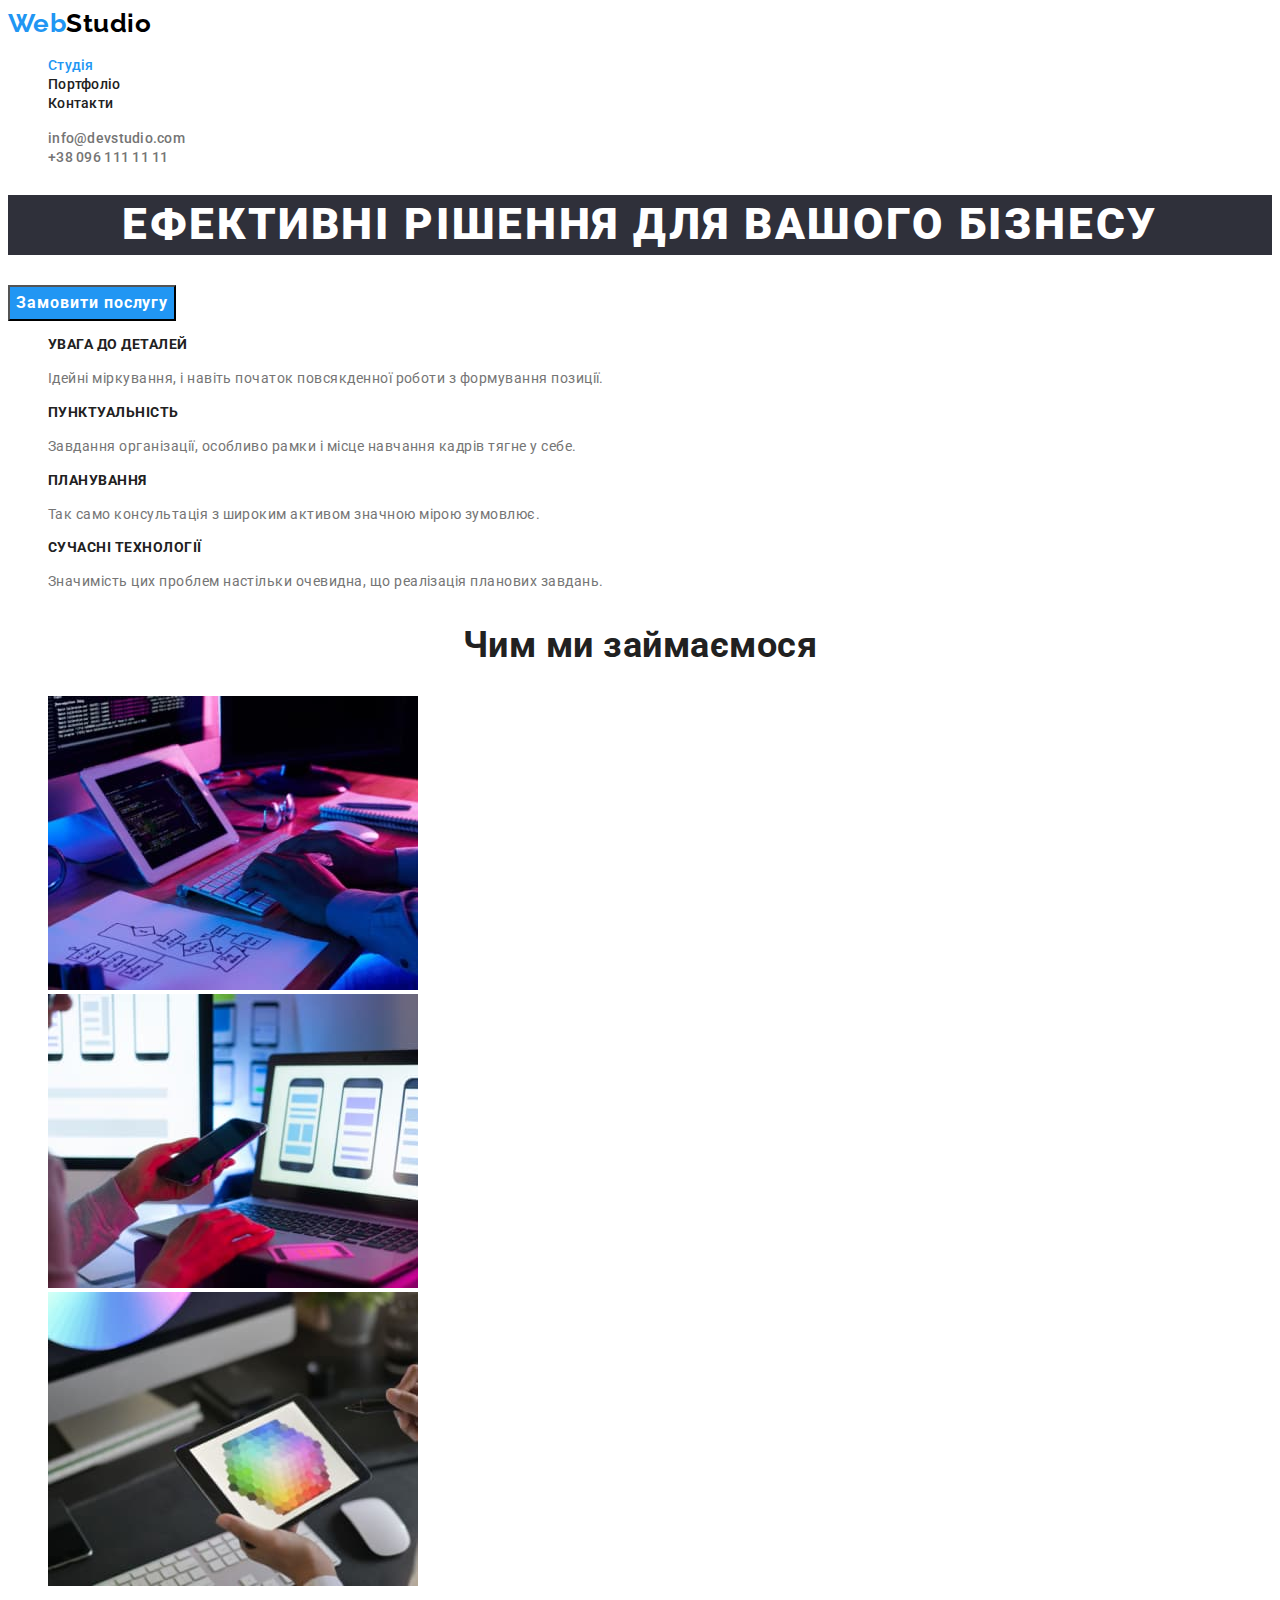
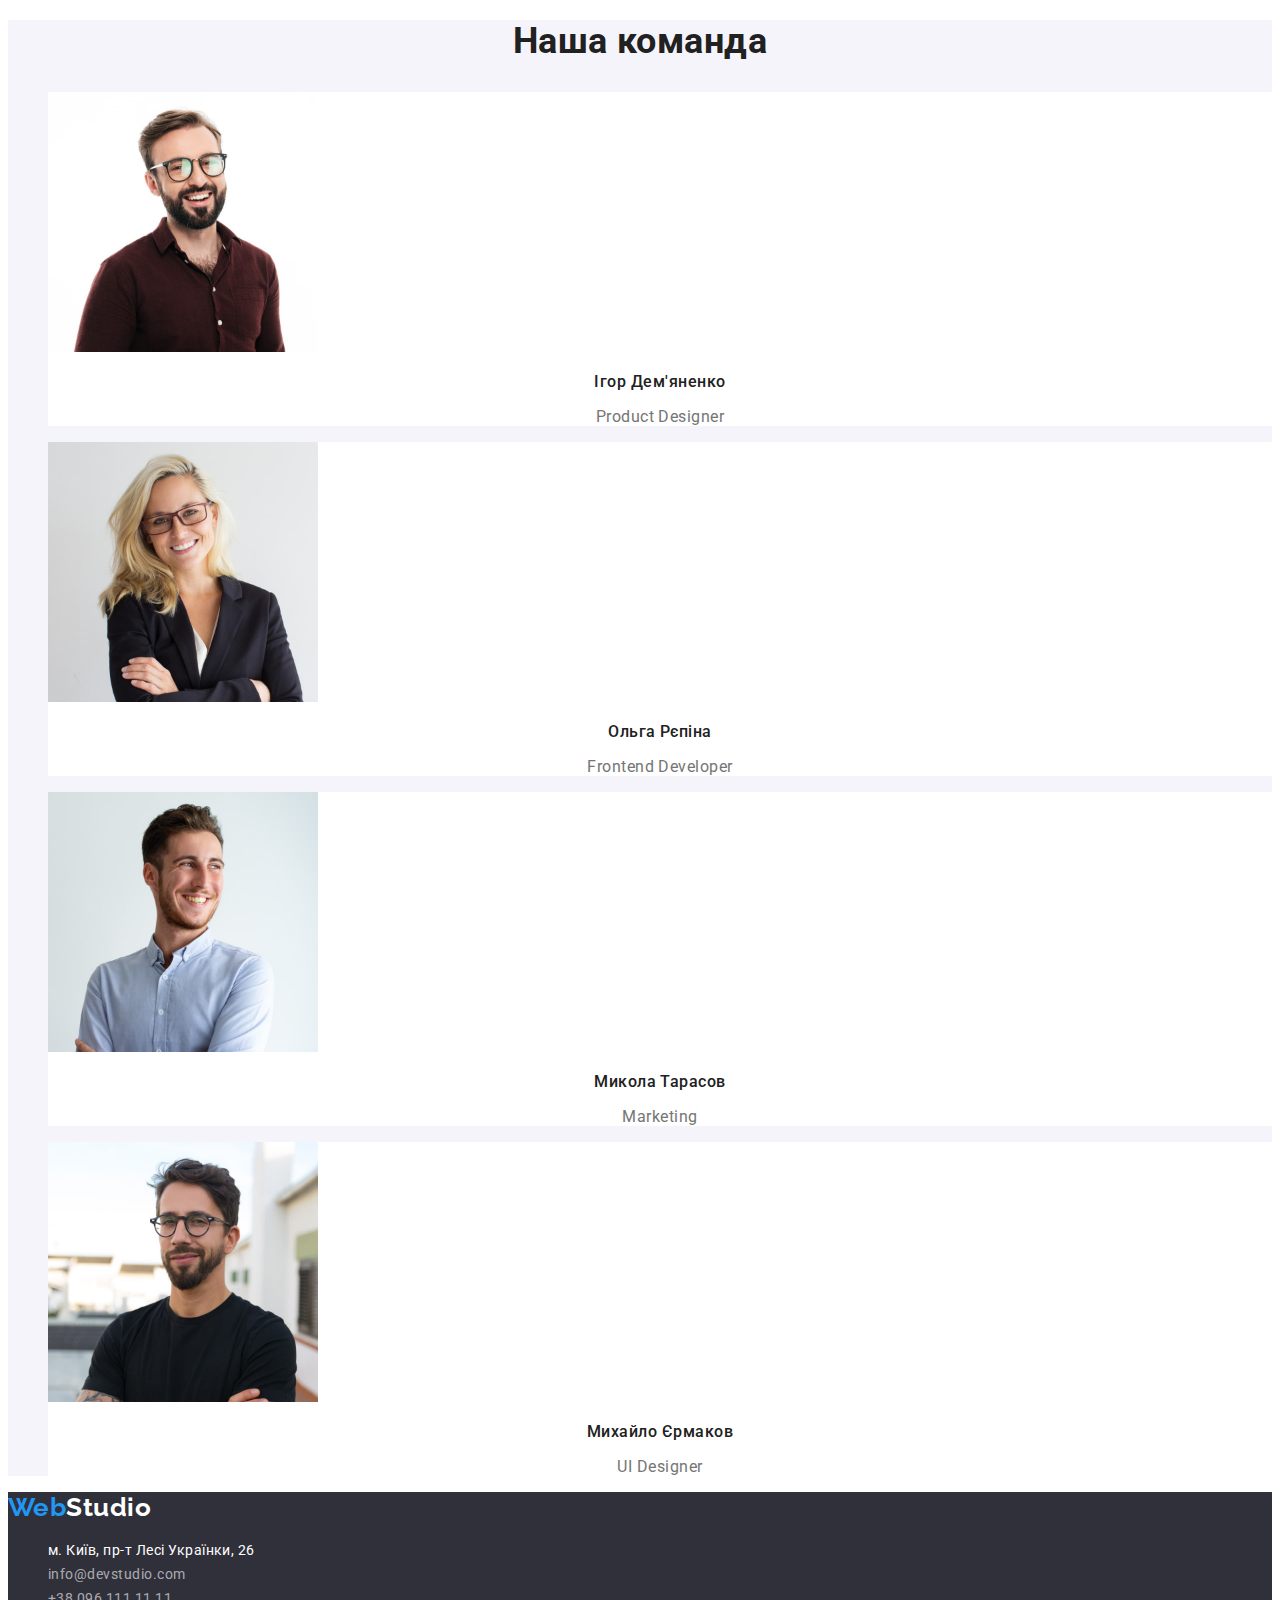
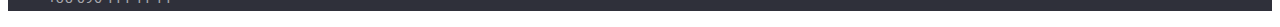
<file: index.html>
<!DOCTYPE html>
<html lang="uk">
  <head>
    <meta charset="UTF-8" />
    <meta http-equiv="X-UA-Compatible" content="IE=edge" />
    <meta name="viewport" content="width=device-width, initial-scale=1.0" />
    <title>WebStudio</title>
    <link
      href="https://fonts.googleapis.com/css2?family=Raleway:wght@700&family=Roboto:wght@400;500;700;900&display=swap"
      rel="stylesheet"
    />
    <link rel="stylesheet" href="./CSS/styles.css" />
  </head>

  <body>
    <!--Шапка сайту-->
    <header>
      <nav>
        <a href="./index.html" lang="en" class="logo"
          ><span class="logo-Web">Web</span>Studio</a
        >
        <ul class="site-nav list">
          <li><a href="./index.html" class="link current">Студія</a></li>
          <li><a href="./portfolio.html" class="link">Портфоліо</a></li>
          <li><a href="#" class="link">Контакти</a></li>
        </ul>
      </nav>
      <ul class="contacts-nav list">
        <li>
          <a href="mailto:info@devstudio.com" class="link"
            >info@devstudio.com</a
          >
        </li>
        <li><a href="tel:+380961111111" class="link">+38 096 111 11 11</a></li>
      </ul>
    </header>

    <main>
      <!--Секція hero-->
      <section class="hero">
        <h1 class="hero-title">Ефективні рішення для вашого бізнесу</h1>
        <button type="button" class="hero-button">Замовити послугу</button>
      </section>

      <!--Секція особливості-->
      <section class="section-features">
        <h2 class="visually-hidden">Особливості</h2>
        <ul class="features list">
          <li>
            <h3 class="features-title">Увага до деталей</h3>
            <p class="features-descr">
              Ідейні міркування, і навіть початок повсякденної роботи з
              формування позиції.
            </p>
          </li>
          <li>
            <h3 class="features-title">Пунктуальність</h3>
            <p class="features-descr">
              Завдання організації, особливо рамки і місце навчання кадрів тягне
              у себе.
            </p>
          </li>
          <li>
            <h3 class="features-title">Планування</h3>
            <p class="features-descr">
              Так само консультація з широким активом значною мірою зумовлює.
            </p>
          </li>
          <li>
            <h3 class="features-title">Сучасні технології</h3>
            <p class="features-descr">
              Значимість цих проблем настільки очевидна, що реалізація планових
              завдань.
            </p>
          </li>
        </ul>
      </section>
      <!--Секція чим ми займаємося-->
      <section class="section-actions">
        <h2 class="section-title">Чим ми займаємося</h2>
        <ul class="list">
          <li>
            <img
              src="./images/desktop_app.jpeg"
              alt="десктопні додатки"
              width="370"
            />
          </li>
          <li>
            <img
              src="./images/mobile_app.jpeg"
              alt="мобільні додатки"
              width="370"
            />
          </li>
          <li>
            <img
              src="./images/design_solutions.jpeg"
              alt="дизайнерські рішення"
              width="370"
            />
          </li>
        </ul>
      </section>
      <!--Секція наша команда-->
      <section class="section-team">
        <h2 class="section-title">Наша команда</h2>
        <ul class="list team">
          <li class="team-item">
            <img
              src="./images/ihor.jpeg"
              alt="Портрет Ігора Дем'яненко"
              width="270"
            />
            <h3 class="team-title">Ігор Дем'яненко</h3>
            <p class="team-descr" lang="en">Product Designer</p>
          </li>
          <li class="team-item">
            <img
              src="./images/olha.jpeg"
              alt="портрет Ольги Рєпіної"
              width="270"
            />
            <h3 class="team-title">Ольга Рєпіна</h3>
            <p class="team-descr" lang="en">Frontend Developer</p>
          </li>
          <li class="team-item">
            <img
              src="./images/mykola.jpeg"
              alt="портрет Миколи Тарасова"
              width="270"
            />
            <h3 class="team-title">Микола Тарасов</h3>
            <p class="team-descr" lang="en">Marketing</p>
          </li>
          <li class="team-item">
            <img
              src="./images/mykhailo.jpeg"
              alt="портрет Михайла Єрмакова"
              width="270"
            />
            <h3 class="team-title">Михайло Єрмаков</h3>
            <p class="team-descr" lang="en">UI Designer</p>
          </li>
        </ul>
      </section>
    </main>
    <!--Футер-->
    <footer>
      <a href="./index.html" lang="en" class="logo">
        <span class="logo-Web">Web</span><span class="logo-studio">Studio</span>
      </a>
      <address>
        <ul class="address list">
          <li>
            <a
              href="https://goo.gl/maps/CPtrU1FHBa2aNyZL9"
              target="_blank"
              rel="noopener noreferrer nofollow"
              class="address-map"
              >м. Київ, пр-т Лесі Українки, 26
            </a>
          </li>
          <li>
            <a href="mailto:info@devstudio.com" class="address-contacts">
              info@devstudio.com
            </a>
          </li>
          <li>
            <a href="tel:+380961111111" class="address-contacts">
              +38 096 111 11 11
            </a>
          </li>
        </ul>
      </address>
    </footer>
  </body>
</html>
</file>
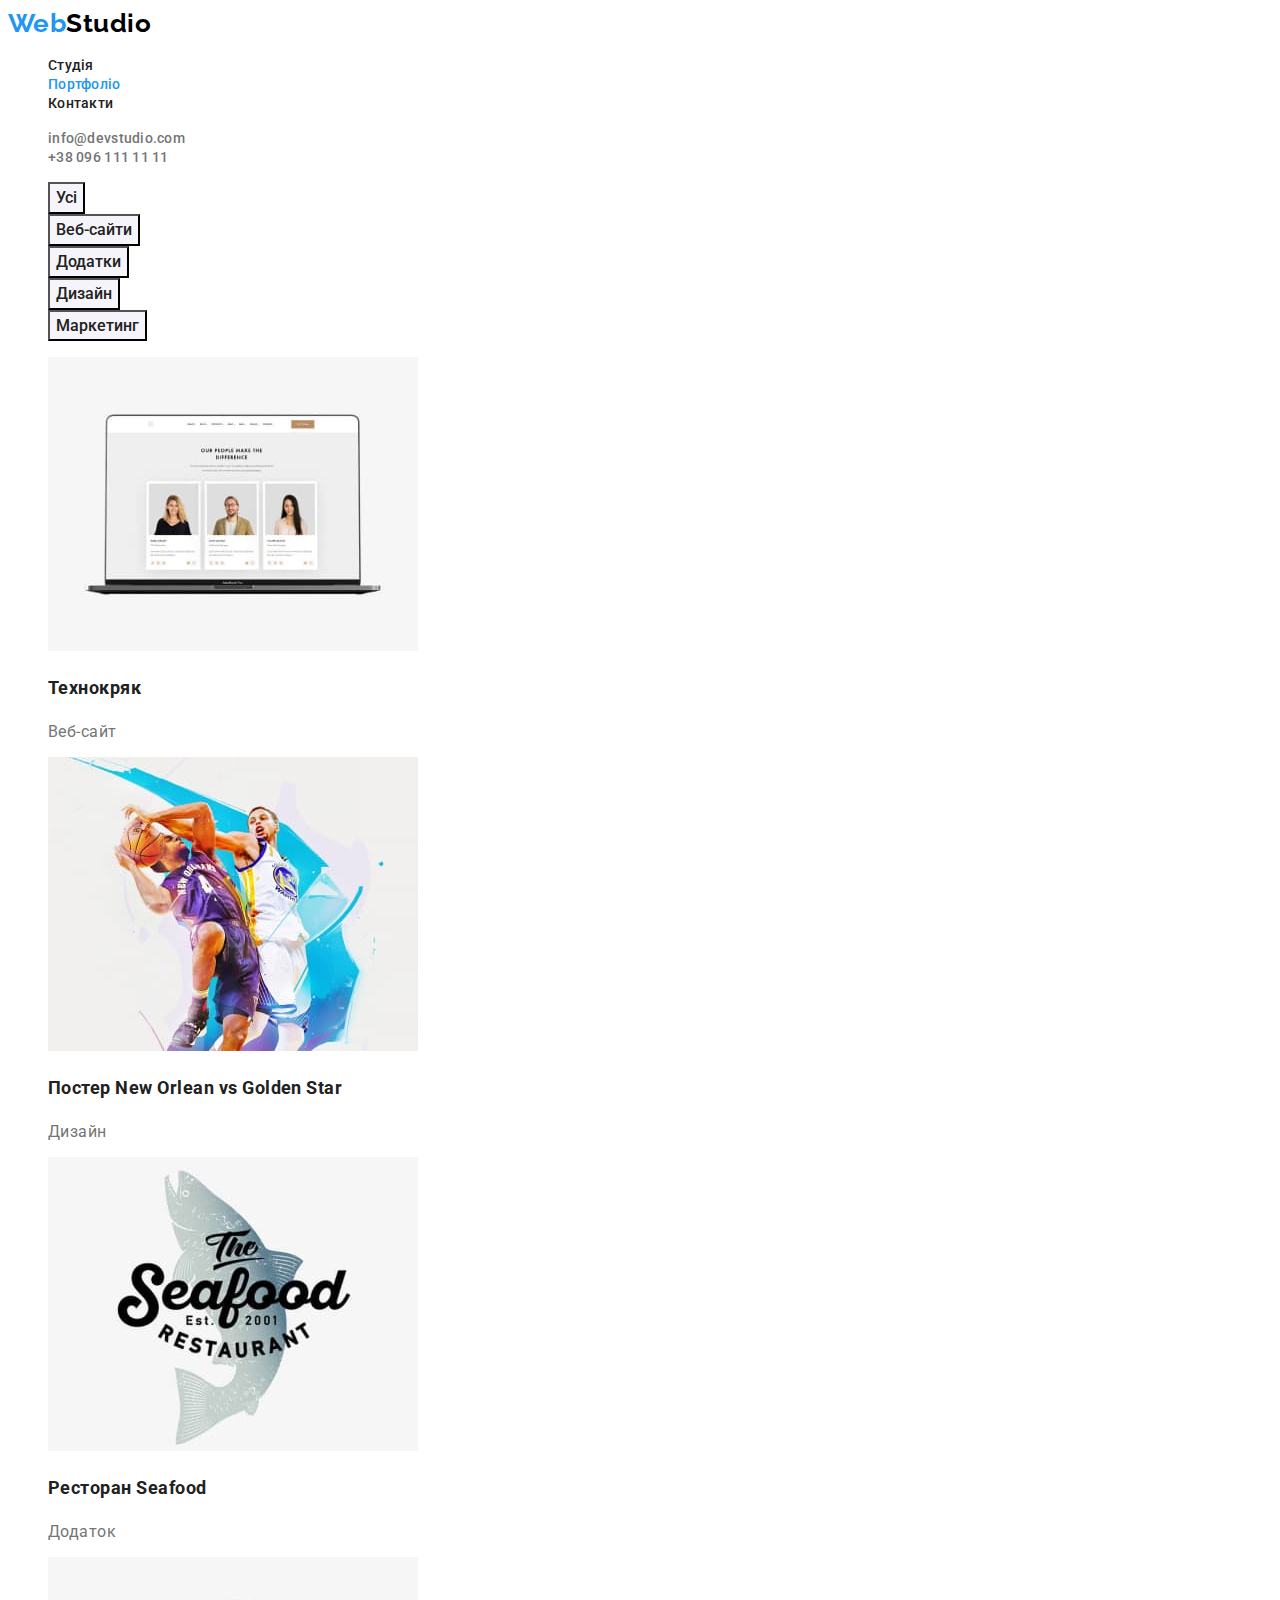
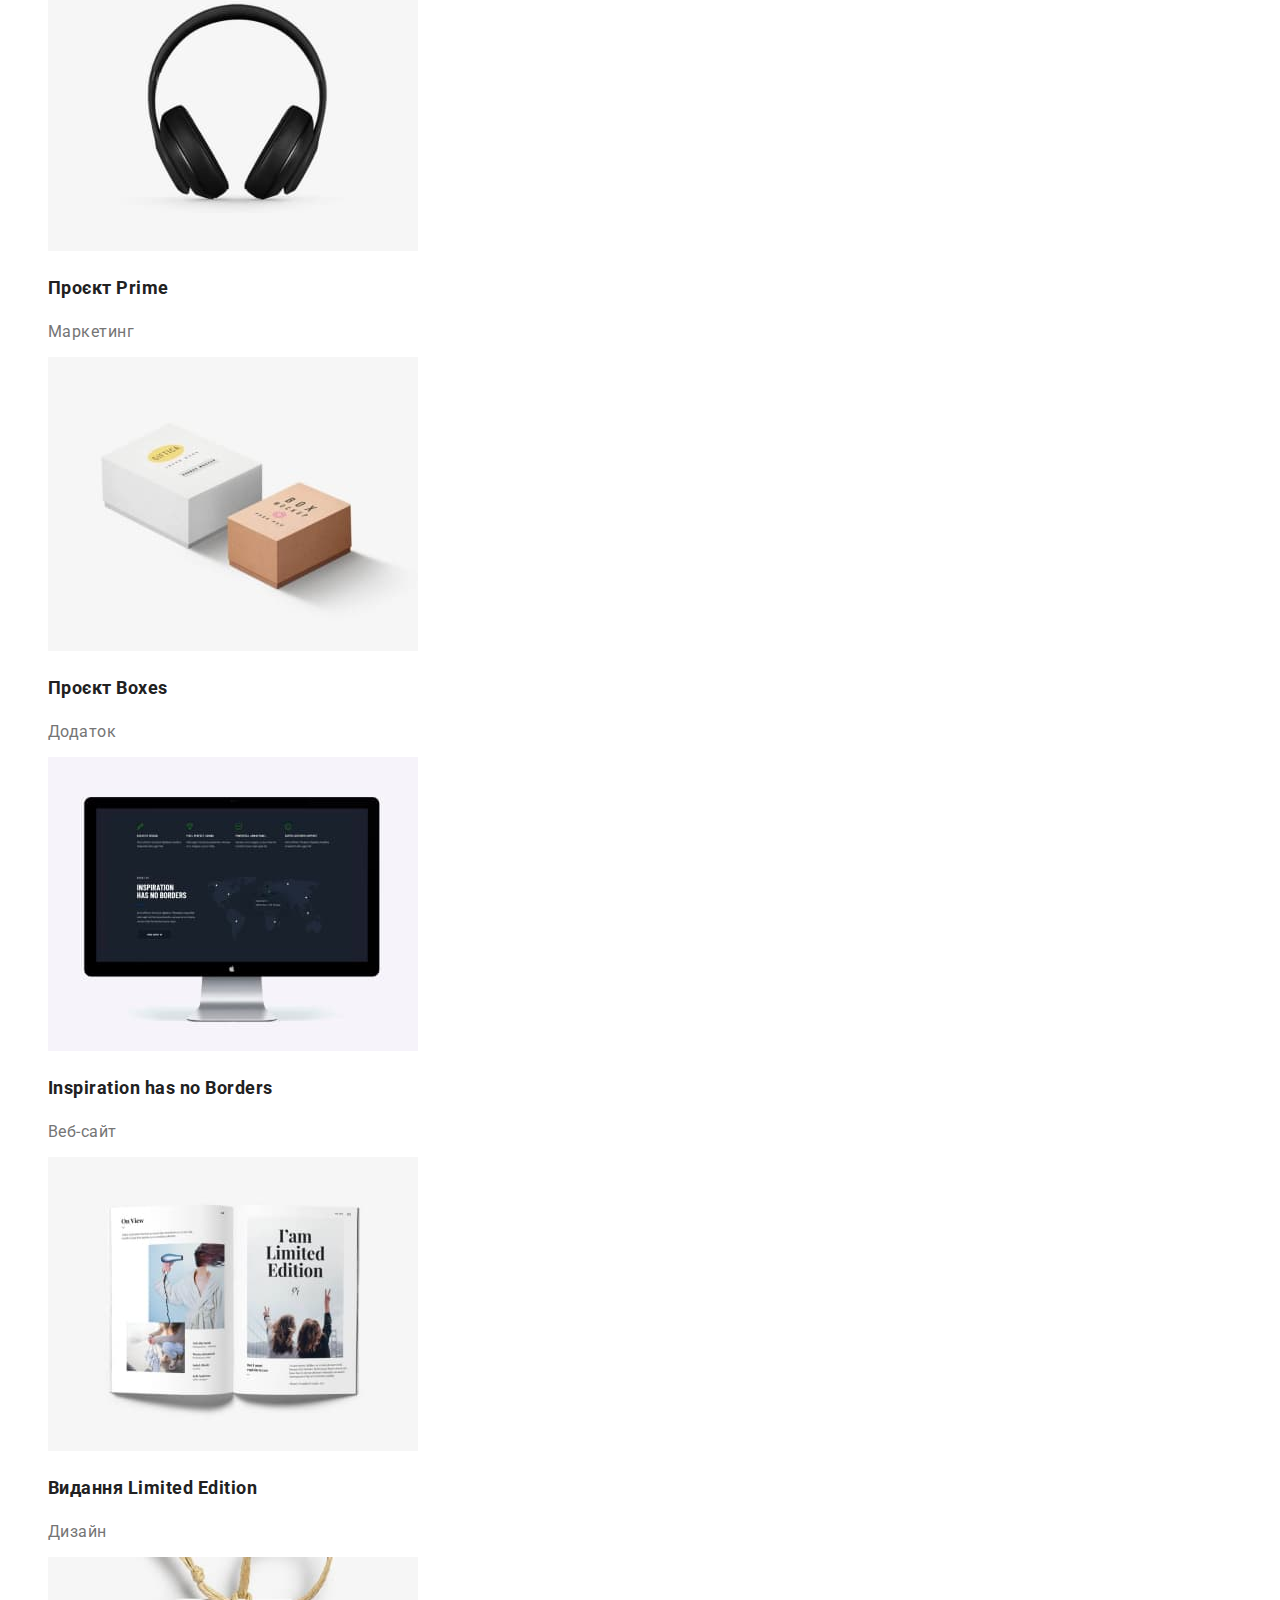
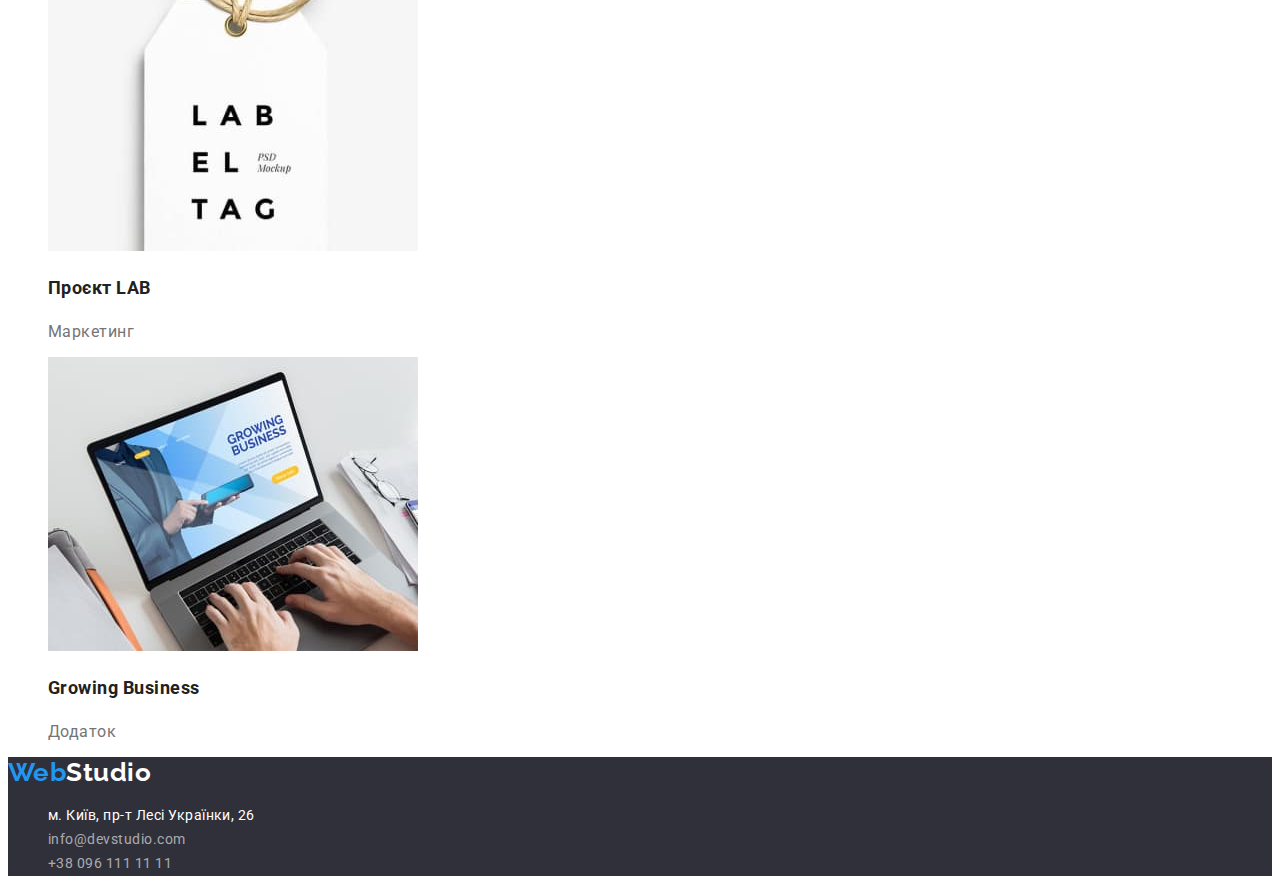
<file: portfolio.html>
<!DOCTYPE html>
<html lang="en">
  <head>
    <meta charset="UTF-8" />
    <meta http-equiv="X-UA-Compatible" content="IE=edge" />
    <meta name="viewport" content="width=device-width, initial-scale=1.0" />
    <title>Portfolio</title>
    <link
      href="https://fonts.googleapis.com/css2?family=Raleway:wght@700&family=Roboto:wght@400;500;700;900&display=swap"
      rel="stylesheet"
    />
    <link rel="stylesheet" href="./CSS/styles.css" />
  </head>
  <body>
    <!--Шапка сайту-->
    <header>
      <nav>
        <a href="./index.html" lang="en" class="logo"
          ><span class="logo-Web">Web</span>Studio</a
        >
        <ul class="site-nav list">
          <li><a href="./index.html" class="link">Студія</a></li>
          <li><a href="./portfolio.html" class="link current">Портфоліо</a></li>
          <li><a href="#" class="link">Контакти</a></li>
        </ul>
      </nav>
      <ul class="contacts-nav list">
        <li>
          <a href="mailto:info@devstudio.com" class="link"
            >info@devstudio.com</a
          >
        </li>
        <li><a href="tel:+380961111111" class="link">+38 096 111 11 11</a></li>
      </ul>
    </header>

    <main>
      <!--Секція Портфоліо-->
      <section class="portfolio">
        <h1 class="visually-hidden">Портфоліо</h1>
        <ul class="list">
          <li><button type="button" class="filters-button">Усі</button></li>
          <li>
            <button type="button" class="filters-button">Веб-сайти</button>
          </li>
          <li><button type="button" class="filters-button">Додатки</button></li>
          <li><button type="button" class="filters-button">Дизайн</button></li>
          <li>
            <button type="button" class="filters-button">Маркетинг</button>
          </li>
        </ul>
        <ul class="list">
          <li>
            <a href="#">
              <img
                src="./images/page_design.jpeg"
                alt="Дизайн веб-сторінки"
                width="370"
              />
              <h2 class="portfolio-title">Технокряк</h2>
              <p class="descr">Веб-сайт</p>
            </a>
          </li>
          <li>
            <a href="#">
              <img
                src="./images/basketball.jpeg"
                alt="Постер з двома баскетболістами"
                width="370"
              />
              <h2 class="portfolio-title">
                Постер <span lang="en">New Orlean vs Golden Star</span>
              </h2>
              <p class="descr">Дизайн</p>
            </a>
          </li>
          <li>
            <a href="#">
              <img
                src="./images/fish_restaurant.jpeg"
                alt="Постер рибного ресторану"
                width="370"
              />
              <h2 class="portfolio-title">
                Ресторан <span lang="en">Seafood</span>
              </h2>
              <p class="descr">Додаток</p>
            </a>
          </li>
          <li>
            <a href="#">
              <img src="./images/headphones.jpeg" alt="Навушники" width="370" />
              <h2 class="portfolio-title">
                Проєкт <span lang="en">Prime</span>
              </h2>
              <p class="descr">Маркетинг</p>
            </a>
          </li>
          <li>
            <a href="#">
              <img src="./images/boxes.jpeg" alt="Коробки" width="370" />
              <h2 class="portfolio-title">
                Проєкт <span lang="en">Boxes</span>
              </h2>
              <p class="descr">Додаток</p>
            </a>
          </li>
          <li>
            <a href="#">
              <img src="./images/website.jpeg" alt="Веб-сайт" width="370" />
              <h2 class="portfolio-title" lang="en">
                Inspiration has no Borders
              </h2>
              <p class="descr">Веб-сайт</p>
            </a>
          </li>
          <li>
            <a href="#">
              <img
                src="./images/publication_design.jpeg"
                alt="Видання"
                width="370"
              />
              <h2 class="portfolio-title">
                Видання <span lang="en">Limited Edition</span>
              </h2>
              <p class="descr">Дизайн</p>
            </a>
          </li>
          <li>
            <a href="#">
              <img src="./images/label_tag.jpeg" alt="Лейбл тег" width="370" />
              <h2 class="portfolio-title">
                Проєкт <span class="en">LAB</span>
              </h2>
              <p class="descr">Маркетинг</p>
            </a>
          </li>
          <li>
            <a href="#">
              <img src="./images/web_app.jpeg" alt="Веб-додаток" width="370" />
              <h2 class="portfolio-title" lang="en">Growing Business</h2>
              <p class="descr">Додаток</p>
            </a>
          </li>
        </ul>
      </section>
    </main>

    <!--Футер-->
    <footer>
      <a href="./index.html" lang="en" class="logo">
        <span class="logo-Web">Web</span><span class="logo-studio">Studio</span>
      </a>
      <address>
        <ul class="address list">
          <li>
            <a
              href="https://goo.gl/maps/CPtrU1FHBa2aNyZL9"
              target="_blank"
              rel="noopener noreferrer nofollow"
              class="address-map"
              >м. Київ, пр-т Лесі Українки, 26
            </a>
          </li>
          <li>
            <a href="mailto:info@devstudio.com" class="address-contacts">
              info@devstudio.com
            </a>
          </li>
          <li>
            <a href="tel:+380961111111" class="address-contacts">
              +38 096 111 11 11
            </a>
          </li>
        </ul>
      </address>
    </footer>
  </body>
</html>
</file>
<file: CSS/styles.css>
/* колір основного тексту #757575 */
/* колір тексту заголовків #212121 */
/* білий #FFFFFF */
/* колір в футері rgba(255, 255, 255, 0.6);*/
/* акцент  #2196F3 */
/* активна кнопка герой #188CE8 */
/* основний бекграунд #F5F5F5 */
/* вторичний бекграунд #F5F4FA */
/* футер і герой #2F303A */

:root {
  --primary-text-color: #757575;
  --title-text-color: #212121;
  --accent-color: #2196f3;
  --white-color: #ffffff;
  --black-color: #000000;
  --address-color: rgba(255, 255, 255, 0.6);
  --secondary-bg-color: #F5F4FA;
  --hero-and-footer-bg: #2F303A;
  --hero-button-active:#188CE8;
}
/* не прописані шрифти і колір в боді */
body {
  color: var(--primary-text-color);
  font-family: Roboto, system-ui;
  font-style: normal;
  font-weight: 400;
  /* line-height: 1.2; */
  letter-spacing: 0.03em;
  /* background-color: #f5f5f5; */
}

a {
  text-decoration: none;
}

.list {
  list-style: none;
}

/* logo */
.logo {
  font-family: Raleway, sans-serif;
  font-weight: 700;
  font-size: 26px;
  line-height: 1.19;
  color: var(--black-color);
}
.logo-Web {
  color: var(--accent-color);
}
.logo-studio {
  color: var(--white-color);
}

.visually-hidden {
  position: absolute;
    white-space: nowrap;
    width: 1px;
    height: 1px;
    overflow: hidden;
    border: 0;
    padding: 0;
    clip: rect(0 0 0 0);
    clip-path: inset(50%);
    margin: -1px;
} 

/* site nav */
.site-nav .link {
  font-weight: 500;
  font-size: 14px;
  line-height: 1.14;
  /* 1.14  прорахувати до сотих */
  letter-spacing: 0.02em;
  color: var(--title-text-color);
}

.site-nav .link:hover,
.site-nav .link:focus {
  color: var(--accent-color);
}

.site-nav .link.current {
  color: var(--accent-color);
}
/* contacts nav */
.contacts-nav .link {
  color: var(--primary-text-color);
  font-weight: 500;
  font-size: 14px;
  line-height: 1.14;
  letter-spacing: 0.02em
}

.contacts-nav .link:hover,
.contacts-nav .link:focus {
  color: var(--accent-color);
}

/* hero */
.hero-title {
  color: var(--white-color);
  font-weight: 900;
  font-size: 44px;
  line-height: 1.36;
  text-align: center;
  letter-spacing: 0.06em;
  text-transform: uppercase;
   background-color: var(--hero-and-footer-bg);
  /* прописати колір бекграунду */
}
.hero-button {
  color: var(--white-color);
  background-color: var(--accent-color);
  font-family: Roboto, system-ui;
  font-weight: 700;
  font-size: 16px;
  line-height: 1.88;
  letter-spacing: 0.06em;
  cursor:pointer;
}
.hero-button:hover,
.hero-button:focus {
  background-color:var(--hero-button-active);

} 

/* features */
/* .section-features {
background-color: #f5f5f5; 
} */

.features-title {
  color: var(--title-text-color);
  font-weight: 700;
  font-size: 14px;
  line-height: 1.14;
  text-transform: uppercase;
}

.features-descr {
  font-size: 14px;
  line-height: 1.71;
}


/* actions*/
/* .section-actions {
  background-color: #f5f5f5; 
} */
.section-title {
  color: var(--title-text-color);
  font-weight: 700;
  font-size: 36px;
  line-height: 1.17;
  text-align: center;

}

.descr {
  color: var(--primary-text-color);
}


/* team */
.section-team {
  background-color:var(--secondary-bg-color)
}
.team-title {
  color: var(--title-text-color);
  font-weight: 500;
  font-size: 16px;
  line-height: 1.19;
  text-align: center;
}

.team-descr {
  font-size: 16px;
  line-height: 1.19;
  text-align: center;
}

.team-item {
  background-color:var(--white-color)
}

/* button */

.filters-button {
  color: var(--title-text-color);
  background-color: var(--secondary-bg-color);
  font-family: Roboto, system-ui;
  font-weight: 500;
  font-size: 16px;
  line-height: 1.62;
  cursor:pointer
}
.filters-button:hover,
.filters-button:focus {
  color: var(--white-color);
  background-color: var(--accent-color);
}

/* projects */

.portfolio-title {
  color: var(--title-text-color);
  font-weight: 700;
  font-size: 18px;
  line-height: 2;
}

.projects .descr {
  font-size: 16px;
  line-height: 1.88;
}

/* footer */

footer {
  background-color: var(--hero-and-footer-bg);
}

.address-map {
  color: var(--white-color) ;
  font-style: normal;
  font-size: 14px;
  line-height: 1.71;
}
.address-contacts {
  color: var(--address-color);
  font-style: normal;
  font-size: 14px;
  line-height: 1.71;
}

.address-contacts:hover,
.address-contacts:focus {
  color: var(--accent-color);
}
</file>
